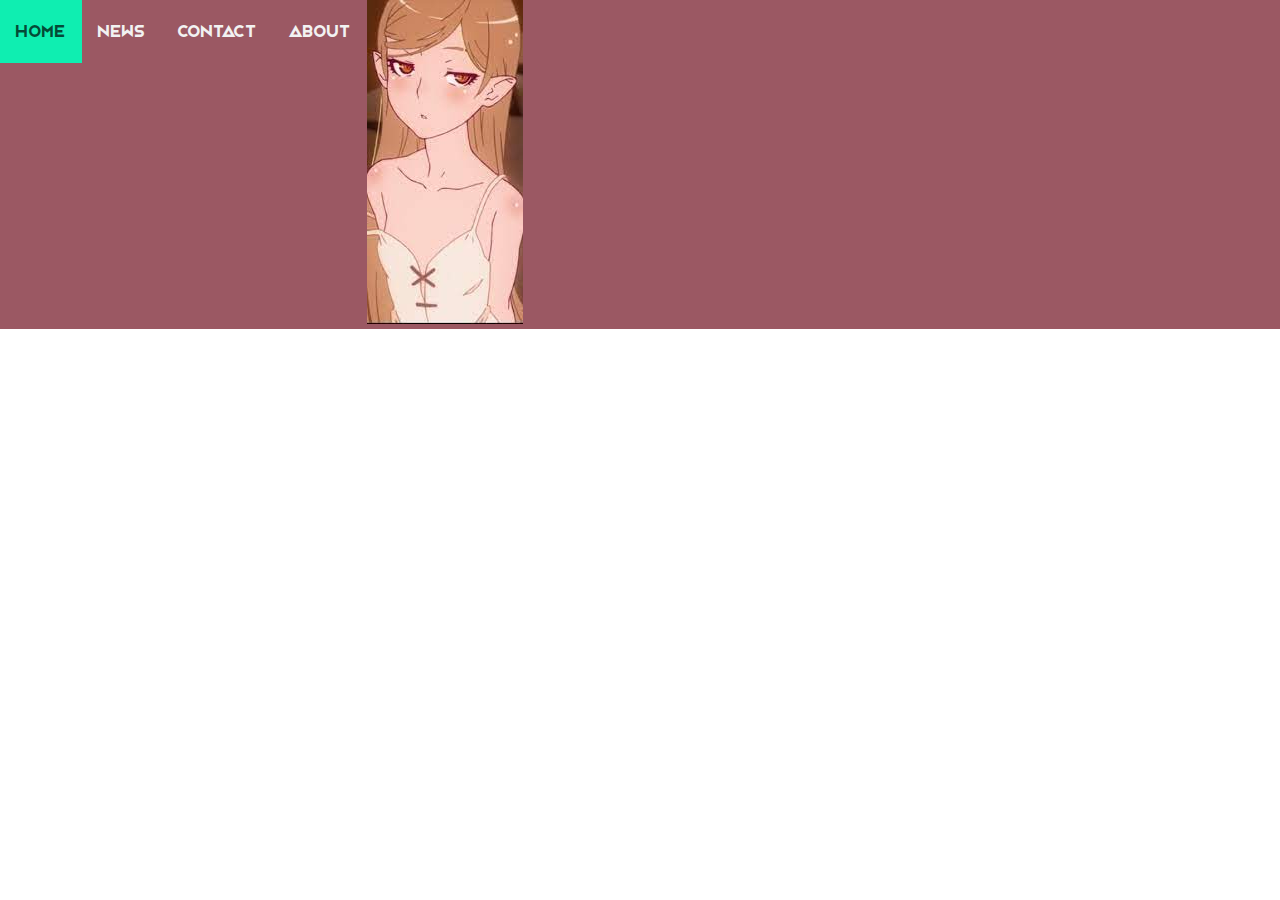
<file: Index.html>
<!DOCTYPE html>
<html lang="en">

<head>

    <meta charset="UTF-8">
    <meta http-equiv="X-UA-Compatible" content="IE=edge">
    <meta name="viewport" content="width=device-width, initial-scale=1.0">
    <title>TEST</title>
    <link rel="stylesheet" href="styles/style.css">
    <script src="js/app2.js"></script>

</head>

<body>
    <div class="topnav">
        <a class="active" href="index.html">Home</a>
        <a href="#news">News</a>
        <a href="#contact">Contact</a>
        <a href="#about">About</a>
        <img id="top_avatar" src="[data-uri]" alt="">
    </div>
</body>

</html>
</file>
<file: styles/style.css>
@font-face {
  font-family: Jack;
  src: url(/resources/JackFrost.otf);
}

/* Add a black background color to the top navigation */
.topnav {
  background-color: #6b0919ad;
  overflow: hidden;
  font-family: Jack;
  font-size: large;
}

/* Style the links inside the navigation bar */
.topnav a {
  float: left;
  color: #f2f2f2;
  text-align: center;
  padding: 22px 16px;
  text-decoration: none;
  font-size: 17px;
}

/* Change the color of links on hover */
.topnav a:hover {
  background-color: #ddd;
  color: black;
}

/* Add a color to the active/current link */
.topnav a.active {
  background-color: #00ffb9e6;
  color: #000000af;
}

/* circle avatar on top */
#avatar {
  border-radius: 50%;
  width: 60px;
  height: 60px;
  float: right;
  padding: 0px;
}

#avatar:hover{
  background-color: #00ffb9e6;
}

#top-avatar {
  object-position: 100% 1%;
  object-fit: cover;
  border-radius: 50%;
  width: 60px;
  height: 60px;

}

body {
  margin: 0%;
  background-image: url("https://steamuserimages-a.akamaihd.net/ugc/831329297499783601/2C02E0C47153312D81886234A66DB730BE63D347/?imw=1024&imh=576&ima=fit&impolicy=Letterbox&imcolor=%23000000&letterbox=true.gif");
  background-size: cover;
  background-position: 0px 63px;
  background-repeat: no-repeat;
}

.wrapper {
  display: grid;
  grid-template-columns: repeat(3, 1fr);
  grid-gap: 10px;
  grid-auto-rows: minmax(100px, auto);
}
.wrapper div{
  margin: 8px;
  padding: 8px;
}
.one {
  grid-column: 1 / 2;
  grid-row: 1;
  background-color: white;
}
.two {
  grid-column: 2 / 3;
  grid-row: 1;
  opacity: 90%;
  background-color: none;
}
.three {
  grid-column: 3 / 3;
  grid-row: 1;
  background-color: aqua;
}
.wrapper div a {
  float: left;
  color: #f2f2f2;
  text-align: center;
  padding: 22px 16px;
  text-decoration: none;
  font-size: 17px;
}
.wrapper div a img {
  width: 100px;
  height: 100px;

}
</file>
